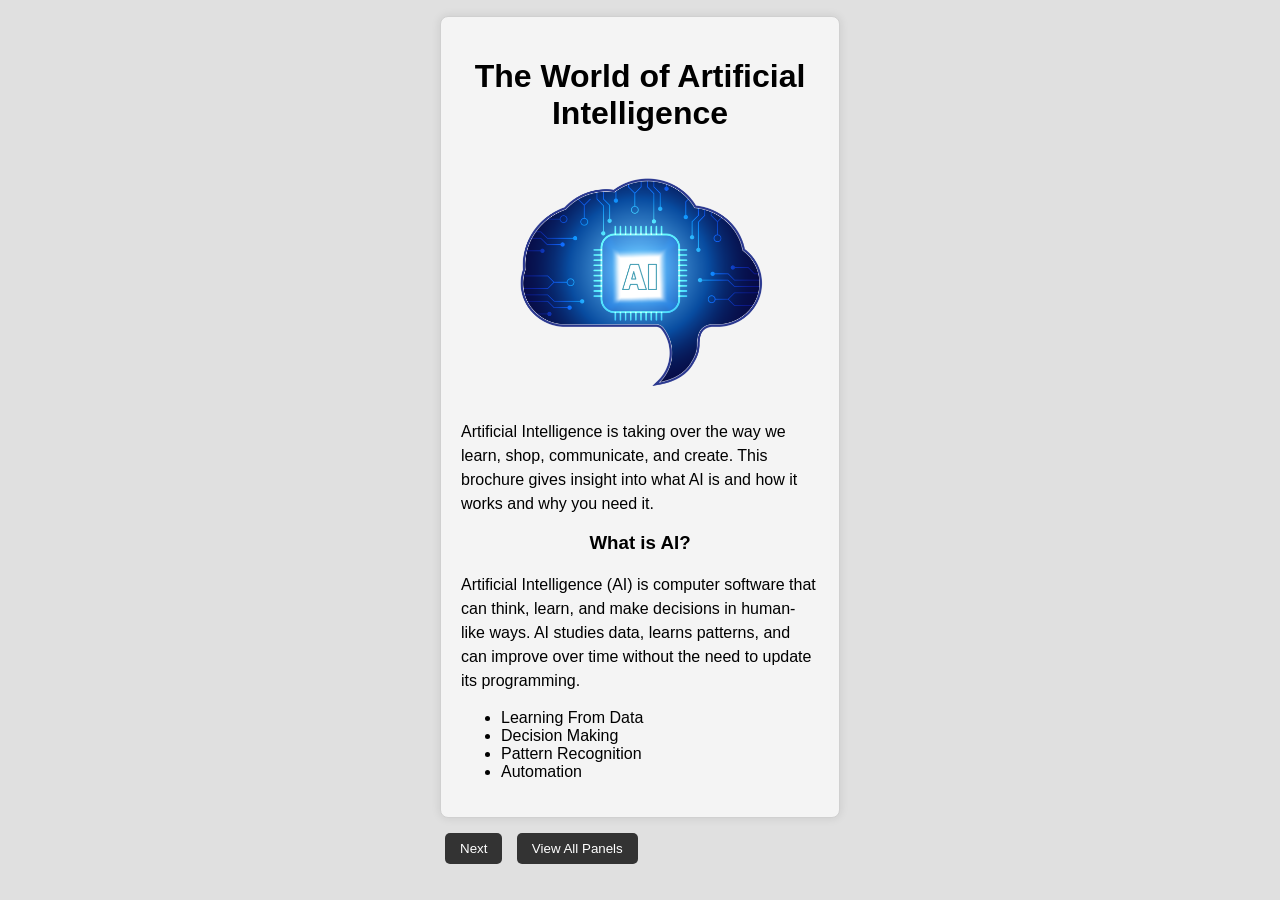
<file: index.html>
<!DOCTYPE html>
<html lang="en">
<head>
    <meta charset="UTF-8" />
    <meta name="viewport" content="width=device-width, intiaial-scale=1.0"/> 
    <title>The world of artificial intelligence</title>
    <link rel="stylesheet" href="ai_brochure.css" />
</head>
<body>
    <div class="brochure-container"> 
        <div class="brochure-carousel">
            <!--Front Cover panel-->
            <div class="panel active front">
                <h1>The World of Artificial Intelligence </h1>
                <img src="ai_image.jpg" alt="ai front pic" class="front-image"/>
                <p>Artificial Intelligence is taking over the way we learn, shop, communicate, and create. This brochure gives insight into what AI is and how it works and why you need it.</p>
                 <h3>What is AI?</h3>
                <p>Artificial Intelligence (AI) is computer software that can think, learn, and make decisions in human-like ways. AI studies data, learns patterns, and can improve over time without the need to update its programming. </p>
                <ul>
                    <li>Learning From Data</li>
                    <li>Decision Making</li>
                    <li>Pattern Recognition </li>
                    <li>Automation</li>
                </ul>
            </div>
            <div class="panel front">
                <h2>The Science Behind AI</h2>
                <img src="ai_head.png" alt="ai head" class="front-image"/>

                <p>Artificial Intelligence may seem almost unreal because you can't see behind the scenes and what it's actually doing. AI is powered by real science, math, and computer engineering. Let's go DEEPER! </p>
                <h4>Neural Networks:</h4><p>It's modeled after the human brain, and it's made from layers of small calculators called neurons inspired by the human brain. Each neuron is capable of receiving information and processing it to be passed to the next layer. The data is being transferred through the layers, and AI is starting to understand what it's seeing.</p>
                <h4>Large Computing Power:</h4><p>AI has to have very strong computers called GPUs and TPUs to train. This is because of how many calculations it must process, which is over millions and sometimes billions of calculations. </p>
                <h4>Reinfocement Learning:</h4><p>AI learn by trial and error and will keep trying to improve. This is used in self-driving cars and videos games.</p>


            </div>

            <div class="panel front">
                <h2>Types of AI</h2>
             <img src="ai_types.png" alt="ai benefits pic" class="front-image"/>

                <p><strong>Narrow AI</strong> is designed to perform specific tasks. A perfect example would be Alexa or Siri, these can only do tasks that they were made for and don't learn or understand information beyond that task. This is the most common AI you see and use in your everyday life.</p>
                <p><strong>General AI</strong> has the capability of performing tasks just like a human due to its ability to learn, reason, and solve problems. This AI technically doesn't exist yet and is still in the works. An example would be a robot driving a car all on its own, knowing when to stop or not to hurt people on the road. </p>
                <p><strong>Superintelligent AI</strong> name doesn't lie; it's an AI that is smarter than humans and can surpass human intelligence, reasoning, creativity, and problem solving. Again, just like general AI this type of AI is only theoretical and is the future prediction.</p>
                <p><strong>Machine Learning AI,</strong> this type of AI is machines that can learn from data and improve its performance over time. It does this by learning patterns without the need to be programmed, and it improves as it sees more data.</p>
            </div>

            <div class="panel front">
                <h2>Fears & Benefits of AI</h2>
                <img src="ai_benefits.jpg" alt="ai benefits pic" class="front-image"/>
                 <p>AI will take over some jobs due to AI automation, leaving people without income, but it also creates lots of new high paying jobs. This is leaving people in fear about job security in the future, making them hate AI and not wanting it to be implemented into the economy.  </p>
                <p>AI is a tool not a weapon, and it is here to help make life easier and people happier. AI can handle those repetitive tasks that no one likes doing, so humans can focus on creating and problem-solving or even just enjoying life.  </p>
                <p>The benefits of AI is constantly growing, and it can help in many ways such as; 
                <ul>
                    <li><strong>Automation:</strong>No need to do repetitive work anymore.</li>
                    <li><strong>Accuracy:</strong> Helps reduce errors with decision-making.</li>
                    <li><strong>Efficiency:</strong> Can take on large amounts of data and process it quickly. </li>
                    <li><strong>Innovation:</strong>  They are the source of power to new technology in healthcare, entertainment, and education.</li>
                </ul>
                </p>   
            </div>
            <!--back panels-->
            <div class="panel back">
                <h2>How AI Is Used Today</h2>
                <img src="ai_home.png" alt="ai benefits pic" class="front-image"/>

                <p>Not everyone can see how AI can help the average person in their everyday regular life; you came to the right to find out. You have probably been already using AI every day and didn't realize it was an AI. I'm not talking about the obvious ones like ChatGPT, I'm talking about streaming services (Neflix, Youtube, Prime) that use AI for their recommendation systems based off your interest. Your home may be infested with AI already, with Smart Home Devices such as; thermostats, security cameras, appliances.  </p>
                    <h4>Examples:</h4>
                    <ul> 
                        <li>Self-Driving Cars </li>
                        <li>Customer Service Chatbots</li>
                        <li>Healthcare AI</li>
                        <li>Virtual Assistants</li>
                        <li>Siri</li>
                        <li>Google Maps (GPS)</li>
                    </ul>
                    <p>You may be using AI right now and just never knew it... </p>
            </div>

            <div class="panel back">
                <h2>Jobs Created By AI</h2>
             <img src="ai_jobs.png" alt="ai jobs pic" class="front-image"/>

               <p> The possibilities with AI just never stop; it's even creating jobs. Increasing the demand for people that are good with technology, AI needs people that can build it. Every AI system requires a team of real humans to create, train, and maintain it.  </p>
               <h4>Examples Of New Jobs:</h4>
               <ul>
                    <li>AI Engineers</li>
                    <li>Data Scientists</li>
                    <li>Machine Learning Developers</li>
                    <li>Prompt Engineers </li>  
               </ul>
               <p>The demand for these roles keeps growing because every industry is interested in this tool, but it needs data and I mean a lot of it if it's going to be Efficient and accurate. That's why it will even create more jobs such as Data Annotators, Data Quality Analyst, and Data Pipeline Technicians.  </p>
                <p>AI just doesn't replace jobs it's changing the type of jobs that are wanted and needed. As it grows so do the skills people need to guide, build, manage and improve it.  </p>
            </div>
            <div class="panel back">
                <h2>Ethical Use of AI</h2>
             <img src="ai_ethical.png" alt="ai ethical pic" class="front-image"/>

                <p>The data AI gets is from real people, so it's important that information is protected and kept private. When AI is designed with this in mind, it is programmed to protect your personal information. This includes information such as your name, email, phone number, address, and photo of your face. </p>
                <p>Ethical AI follows a rule called data minimization and basically what is, A privacy principle in the world of AI. Its job is to collect the smallest amount of information needed to make it work.  </p>
                <h4>What is Data Minimization? </h4>
                <p><strong>Only collecting data that is truly needed.</strong>It helps prevent you from companies and AI tools from gathering data that isn't required. This helps reduce privacy risks because personal data that they don't have can't be leaked by anyone else but you.</p>
            </div>
            <div class="panel back">
                <h2>Education</h2>
                <img src="Ai_school.avif" alt="ai ethical pic" class="front-image"/>

                <p>It's making a huge impact on the educational system, helping both teachers and students. This has changed the way schools operate by having personalized learning because AI has the ability to adapt lessons to each student's needs. </p>
                <h4>It Can:</h4>
                <ul>
                    <li>Realize strengths and weaknesses</li>
                    <li>Suggests areas where extra practice is needed</li>
                    <li>Adjust lessons based on progress</li>
                </ul>
                <p>The automation AI provides has made grading, lesson planning, and tracking performance much faster and easier. This gives teachers more time to focus on interacting with the students and teaching. </p>
            </div>
            
    
        </div>
        <!--buttons-->
      <div class="buttons">
        <button id="next">Next</button>
        <button id="toggle">View All Panels</button>
        <button id="back" style="display:none">Back</button>
      </div>
    </div>

    <script src="ai_brochure.js"></script>
</body>
</html>
</file>
<file: ai_brochure.css>
body {
    font-family: Arial, sans-serif; 
    margin: 10px 10px 10px 10px; 
    padding: 1px;
    padding-bottom: 3px;
    background: #e0e0e0; 
    display: flex; 
    justify-content: center;
    min-height: min-content;
}

.front-image {
    display: block;
    width: 80; 
    max-width: 250px;
    margin: 15px auto; 
    border-radius: 8px;
}

.brochure-container { 
    width: 400px; 
    margin: 5px; 
    height: 50px;
}

.brochure-carousel {
    position: relative;
    overflow: 10px 10px;
    height: auto;
}

.brochure { 
    width: 50px;
    max-width: 500px;
    margin: 20px auto;
    display: grid;
    gap: 20px;
    flex-wrap: warp;
    background: #ffffff; 
    padding: -20px;
    border-radius: 100px; 
    box-shadow: 0 0 10px rgba(0,0,0,0.1); 
}

.panel.front:first-child {
   min-height: 800px;
}

.panel { 
    display: none; 
    padding: 20px; 
    background: #f4f4f4;
    border-radius: 8px;
    border: 1px solid #d0d0d0;
    box-shadow: 0 0 10px rgba(0,0,0,0.1);
    box-sizing: border-box;
    transition: transform 0.3s, box-shadow 0.3s;
    min-height: 850px; 
}

.panel.active {
    display: block; 
}

.buttons {
    margin-top: 10px; 
}

button {
    padding: 8px 15px; 
    margin: 5px 5px; 
    border: none; 
    background: #333; 
    color: white; 
    border-radius: 5px; 
    cursor: pointer; 
}

button:hover {
    background: #555; 
}

.panel:hover {
    transform: translateY(-5px);
    box-shadow: 0 5px 15px rgba(0,0,0,0.2);
}

h2, h3 {
    margin-top: 0;
    font-weight: bold;
    text-align: center;
}

h1 {
    text-align: center;
    font-weight: bold;
}

p {
    line-height: 1.5; 
}

/* ---------------------------- */
/*      FULL VIEW MODE (NEW)    */
/* ---------------------------- */

/* Makes all panels horizontal instead of stacked */
.brochure-carousel.full-view {
    display: flex;
    gap: 10px;
    width: 50%;
}



/* Makes panels appear side-by-side */
.brochure-carousel.full-view .panel {
    display: block !important;
    min-width: 350px;
    height: 1050px;
    
}

/* Keep your existing theme colors */
.brochure-carousel.full-view .panel.front {
    background: #f4f4f4;
}

.brochure-carousel.full-view .panel.back {
    background: #e8e8e8;
}

/* Ensures front panel stays tall */
.brochure-carousel.full-view .panel.front:first-child {
    height: 1000px;
}
</file>
